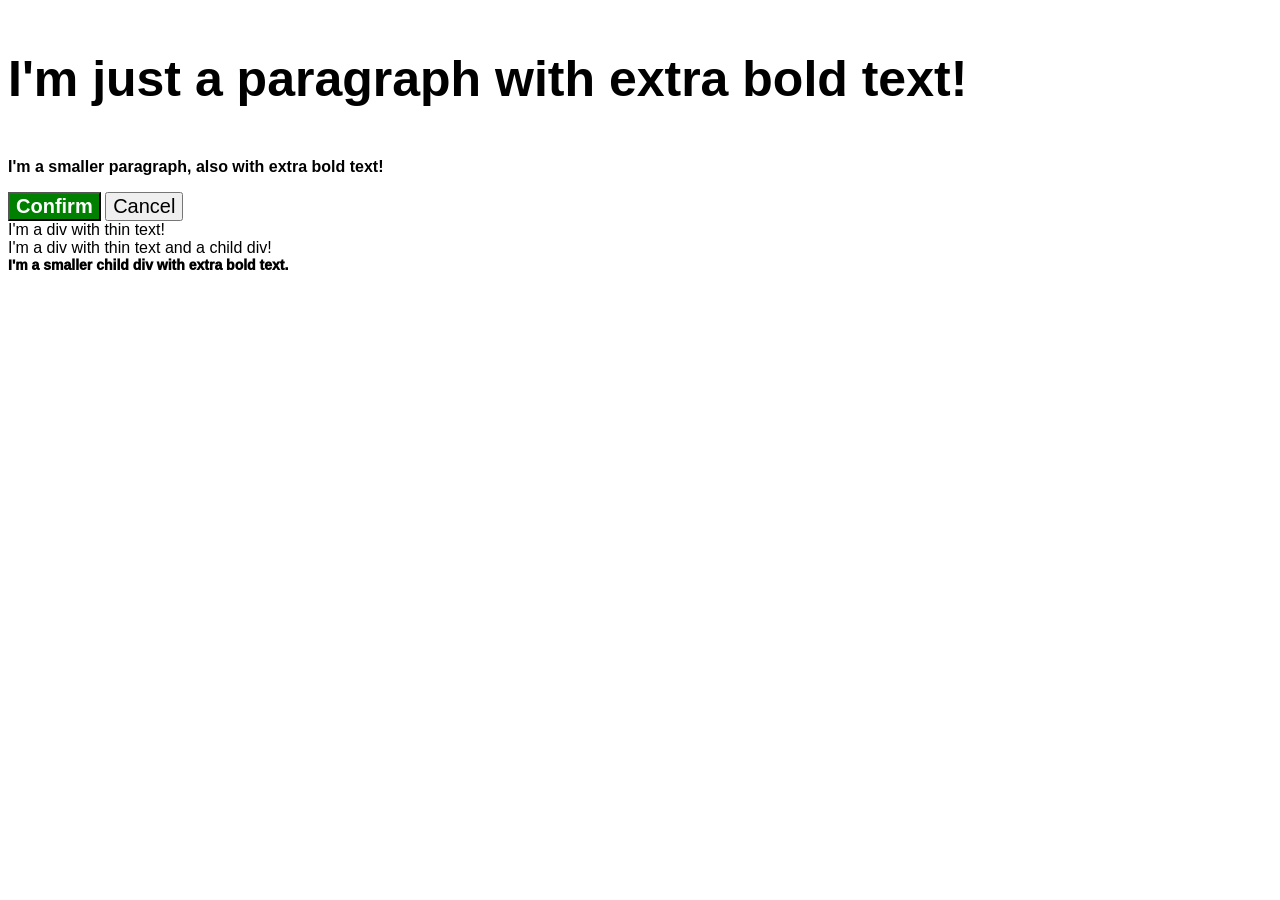
<file: foundations/cascade/01-cascade-fix/index.html>
<!DOCTYPE html>
<html lang="en">
  <head>
    <meta charset="UTF-8">
    <meta http-equiv="X-UA-Compatible" content="IE=edge">
    <meta name="viewport" content="width=device-width, initial-scale=1.0">
    <title>Fix the Cascade</title>
    <link rel="stylesheet" href="style.css">
  </head>
  <body>
    <p class="para">I'm just a paragraph with extra bold text!</p>
    <p class="small-para">I'm a smaller paragraph, also with extra bold text!</p>

    <button id="confirm-button" class="button confirm">Confirm</button>
    <button id="cancel-button" class="button cancel">Cancel</button>

    <div class="text">I'm a div with thin text!</div>
    <div class="text">I'm a div with thin text and a child div!
      <div class="text child">I'm a smaller child div with extra bold text.</div>
    </div>
  </body>
</html>
</file>
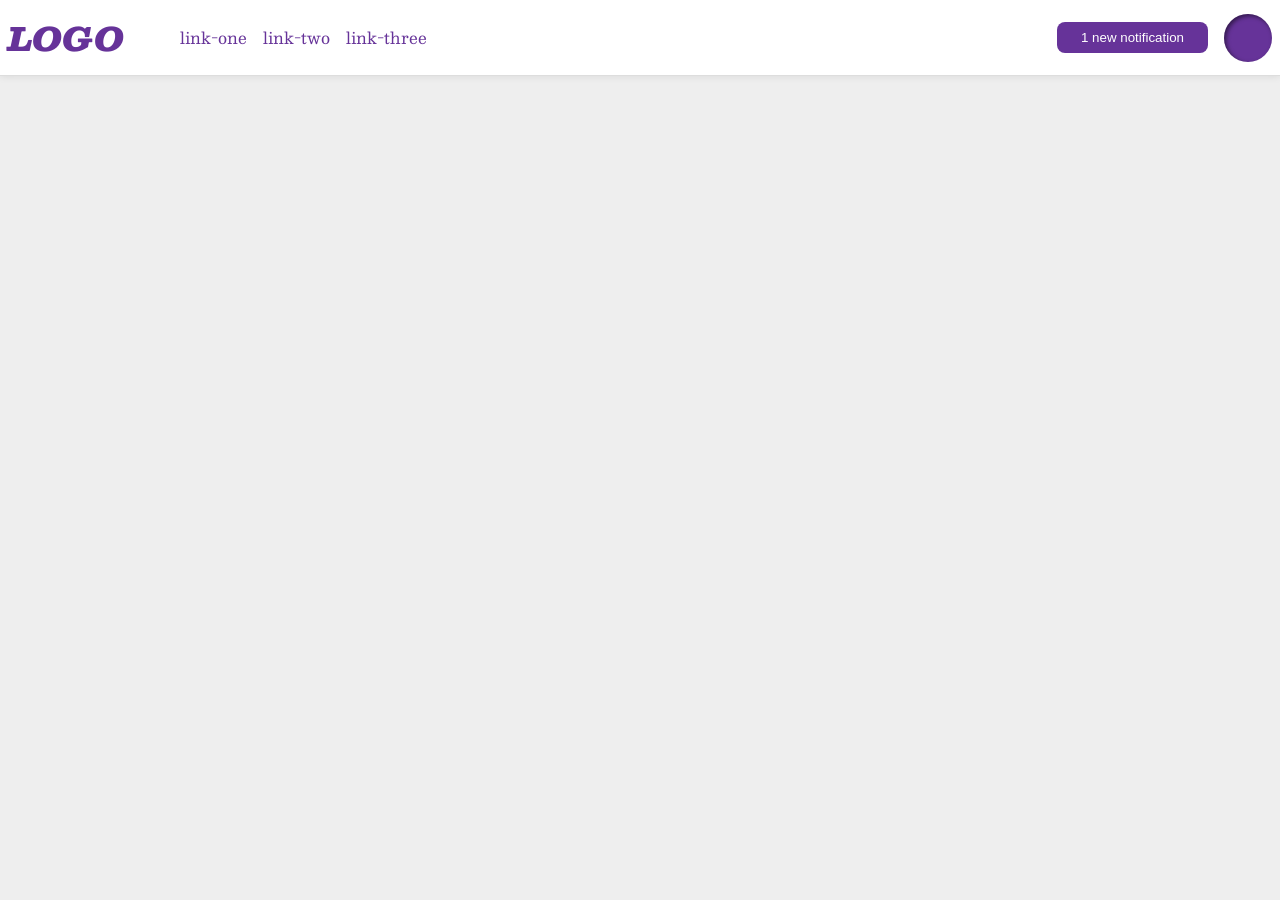
<file: foundations/flex/03-flex-header-2/index.html>
<!DOCTYPE html>
<html lang="en">
  <head>
    <meta charset="UTF-8">
    <meta http-equiv="X-UA-Compatible" content="IE=edge">
    <meta name="viewport" content="width=device-width, initial-scale=1.0">
    <title>Flex Header 2</title>
    <link rel="stylesheet" href="style.css">
  </head>
  <body>
    <div class="header">
      <div class="left">
        <div class="logo">
          LOGO
        </div>
        <ul class="links">
          <li><a href="https://google.com">link-one</a></li>
          <li><a href="https://google.com">link-two</a></li>
          <li><a href="https://google.com">link-three</a></li>
        </ul>
      </div>
     <div class="right">
        <button class="notifications">
          1 new notification
        </button>
        <div class="profile-image"></div>
     </div>
    </div>
  </body>
</html>
</file>
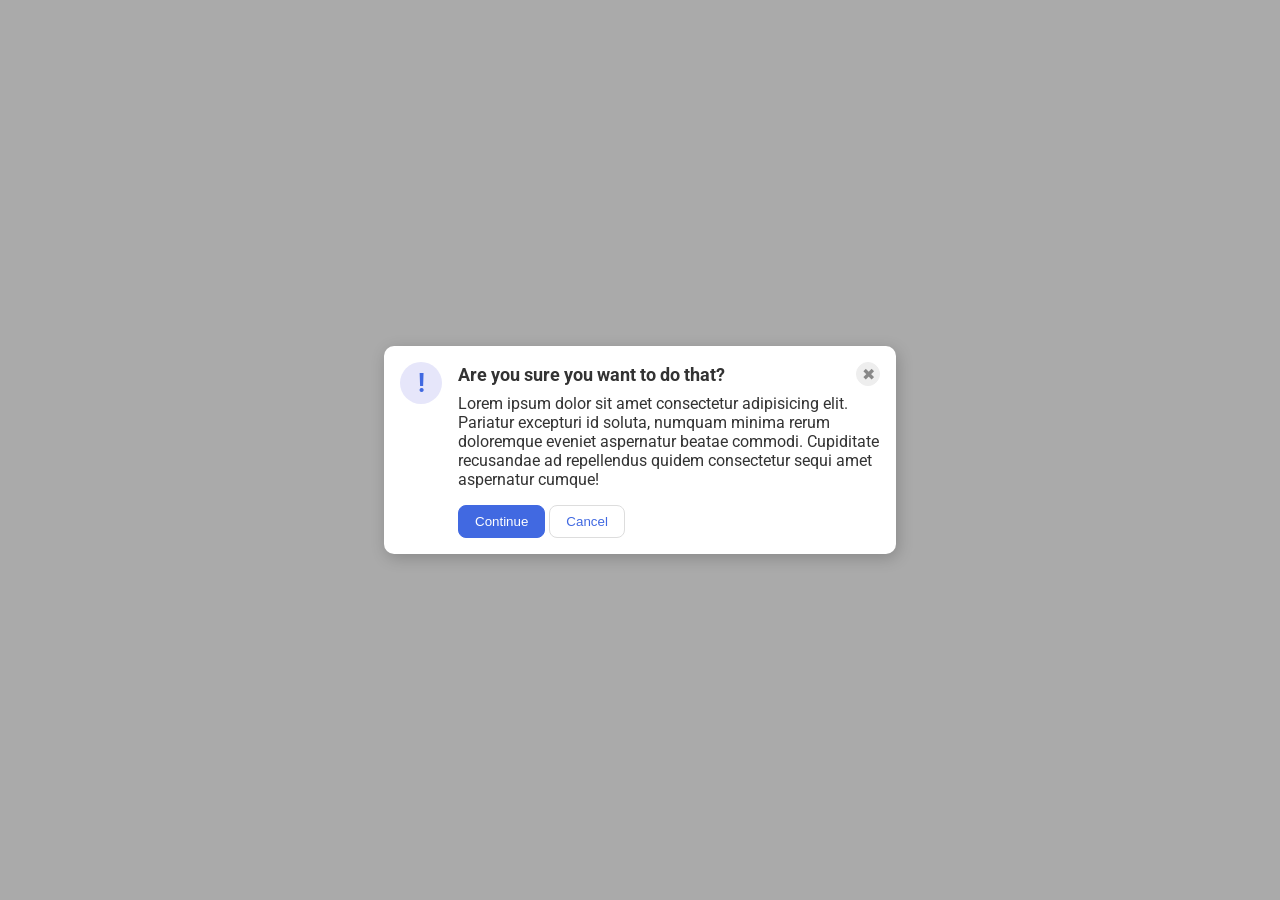
<file: foundations/flex/05-flex-modal/index.html>
<!DOCTYPE html>
<html lang="en">
  <head>
    <meta charset="UTF-8">
    <meta http-equiv="X-UA-Compatible" content="IE=edge">
    <meta name="viewport" content="width=device-width, initial-scale=1.0">
    <link rel="stylesheet" href="style.css">
    <title>Modal</title>
  </head>
  <body>
    <div class="modal">
      <div class="icon">!</div>
        <div class="container">
          <div class="header">Are you sure you want to do that?           
            <button class="close-button">✖</button>
          </div>
          <div class="text">Lorem ipsum dolor sit amet consectetur adipisicing elit. Pariatur excepturi id soluta, numquam minima rerum doloremque eveniet aspernatur beatae commodi. Cupiditate recusandae ad repellendus quidem consectetur sequi amet aspernatur cumque!</div>
          <button class="continue">Continue</button>
          <button class="cancel">Cancel</button>
     </div>
    </div>
  </body>
</html>
</file>
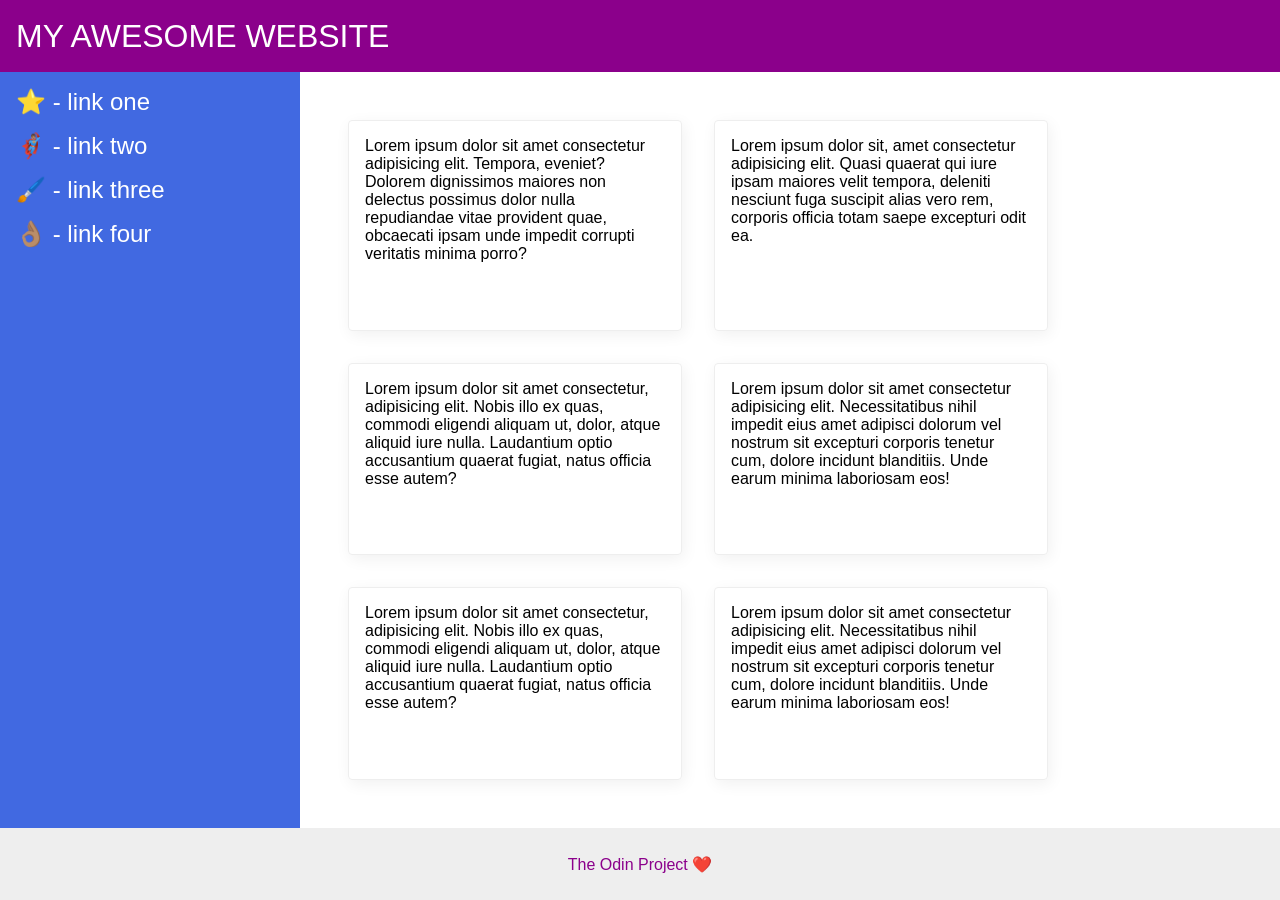
<file: foundations/flex/07-flex-layout-2/index.html>
<!DOCTYPE html>
<html lang="en">
  <head>
    <meta charset="UTF-8">
    <meta http-equiv="X-UA-Compatible" content="IE=edge">
    <meta name="viewport" content="width=device-width, initial-scale=1.0">
    <title>The Holy Grail</title>
    <link rel="stylesheet" href="style.css">
  </head>
  <body>
    <div class="header">
      MY AWESOME WEBSITE
    </div>
    <div class="body">
      <div class="sidebar">
        <ul>
          <li><a href="#">⭐ - link one</a></li>
          <li><a href="#">🦸🏽‍♂️ - link two</a></li>
          <li><a href="#">🖌️ - link three</a></li>
          <li><a href="#">👌🏽 - link four</a></li>
        </ul>
      </div>
      <div class="container">
        <div class="card">Lorem ipsum dolor sit amet consectetur adipisicing elit. Tempora, eveniet? Dolorem dignissimos maiores non delectus possimus dolor nulla repudiandae vitae provident quae, obcaecati ipsam unde impedit corrupti veritatis minima porro?</div>
        <div class="card">Lorem ipsum dolor sit, amet consectetur adipisicing elit. Quasi quaerat qui iure ipsam maiores velit tempora, deleniti nesciunt fuga suscipit alias vero rem, corporis officia totam saepe excepturi odit ea.</div>
        <div class="card">Lorem ipsum dolor sit amet consectetur, adipisicing elit. Nobis illo ex quas, commodi eligendi aliquam ut, dolor, atque aliquid iure nulla. Laudantium optio accusantium quaerat fugiat, natus officia esse autem?</div>
        <div class="card">Lorem ipsum dolor sit amet consectetur adipisicing elit. Necessitatibus nihil impedit eius amet adipisci dolorum vel nostrum sit excepturi corporis tenetur cum, dolore incidunt blanditiis. Unde earum minima laboriosam eos!</div>
        <div class="card">Lorem ipsum dolor sit amet consectetur, adipisicing elit. Nobis illo ex quas, commodi eligendi aliquam ut, dolor, atque aliquid iure nulla. Laudantium optio accusantium quaerat fugiat, natus officia esse autem?</div>
        <div class="card">Lorem ipsum dolor sit amet consectetur adipisicing elit. Necessitatibus nihil impedit eius amet adipisci dolorum vel nostrum sit excepturi corporis tenetur cum, dolore incidunt blanditiis. Unde earum minima laboriosam eos!</div>
      </div>
    </div>
    <div class="footer">
      The Odin Project ❤️
    </div>
  </body>
</html>
</file>
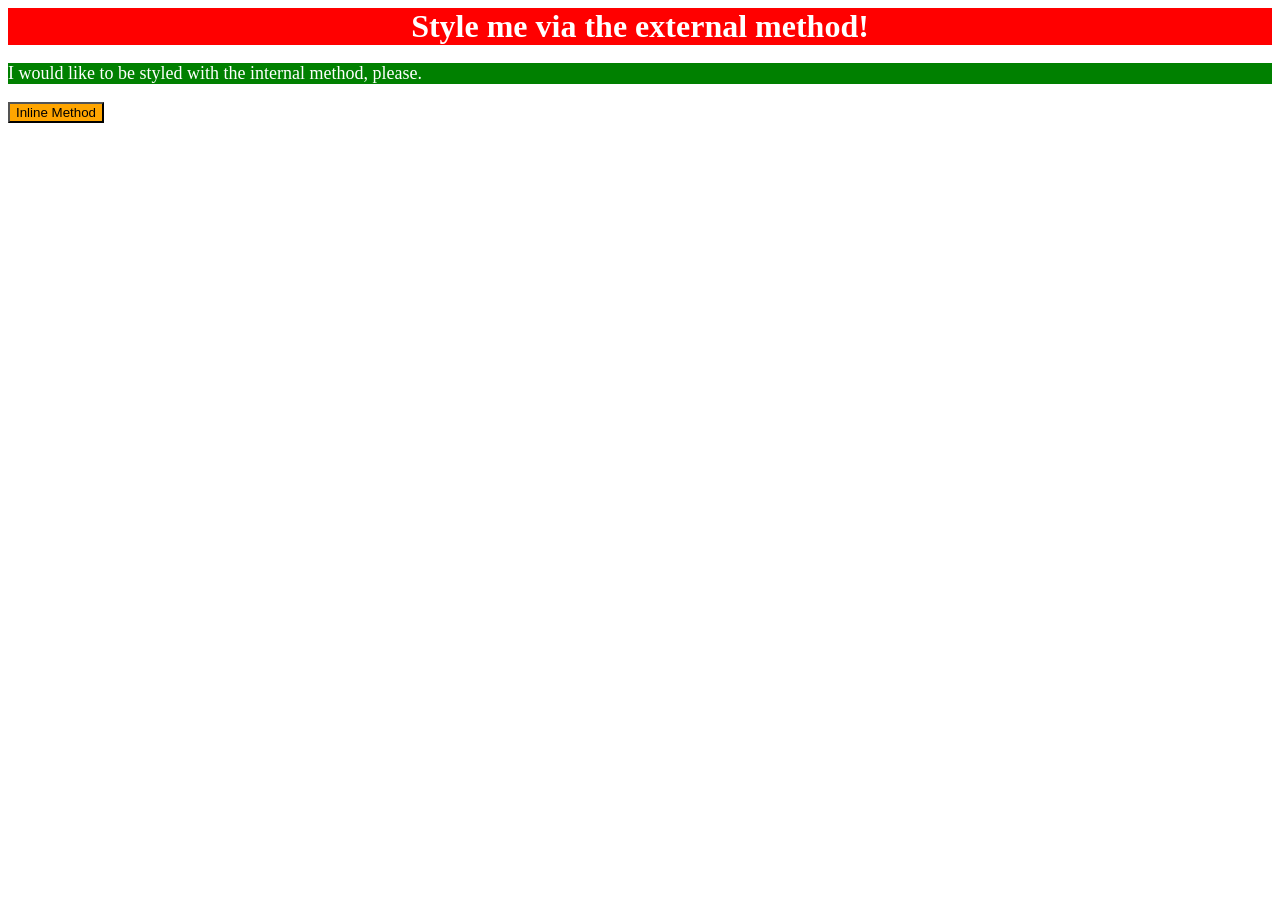
<file: foundations/intro-to-css/01-css-methods/index.html>
<!DOCTYPE html>
<html lang="en">
  <head>
    <meta charset="UTF-8">
    <meta http-equiv="X-UA-Compatible" content="IE=edge">
    <meta name="viewport" content="width=device-width, initial-scale=1.0">
    <link rel="stylesheet" href="styles.css">
    <title>Methods for Adding CSS</title>

    <style>
      p {
        color:white;
        background-color: green;
        font-size: 18px;
      }
    </style>
  </head>
  <body>
    <div>Style me via the external method!</div>
    <p>I would like to be styled with the internal method, please.</p>
    <button style="color: black; background-color:orange ;font: 18px;"<button>Inline Method</button>
  </body>
</html>
</file>
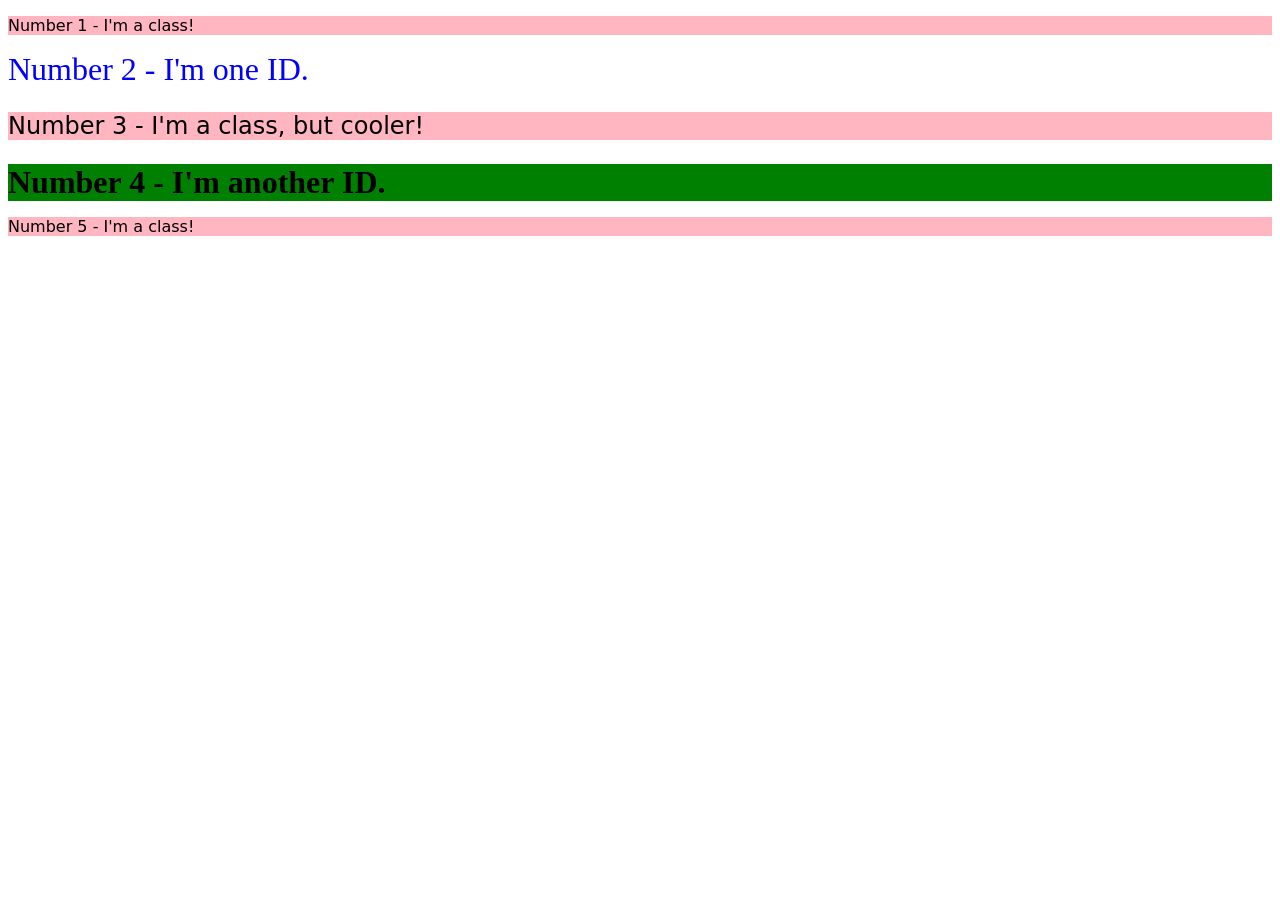
<file: foundations/intro-to-css/02-class-id-selectors/index.html>
<!DOCTYPE html>
<html lang="en">
  <head>
    <meta charset="UTF-8">
    <meta http-equiv="X-UA-Compatible" content="IE=edge">
    <meta name="viewport" content="width=device-width, initial-scale=1.0">
    <title>Class and ID Selectors</title>
    <link rel="stylesheet" href="style.css">
  </head>
  <body>
    <p class="odd">Number 1 - I'm a class!</p>
    <div id="two">Number 2 - I'm one ID.</div>
    <p class="odd adjust-font-size">Number 3 - I'm a class, but cooler!</p>
    <div id="four">Number 4 - I'm another ID.</div>
    <p class="odd"> Number 5 - I'm a class!</p>
  </body>
</html>
</file>
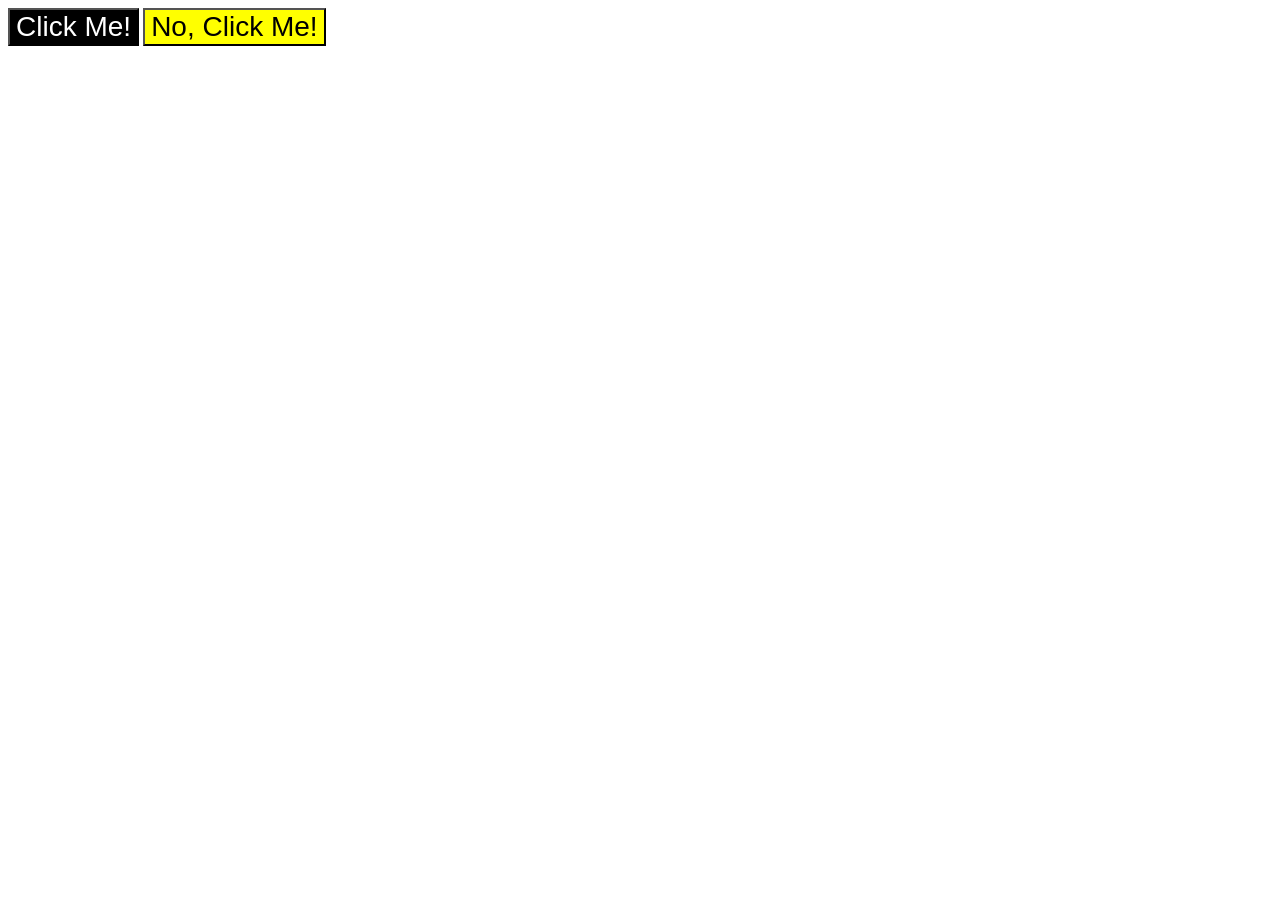
<file: foundations/intro-to-css/03-grouping-selectors/index.html>
<!DOCTYPE html>
<html lang="en">
  <head>
    <meta charset="UTF-8">
    <meta http-equiv="X-UA-Compatible" content="IE=edge">
    <meta name="viewport" content="width=device-width, initial-scale=1.0">
    <title>Grouping Selectors</title>
    <link rel="stylesheet" href="style.css">
  </head>
  <body>
    <button class = "first">Click Me!</button>
    <button class="second">No, Click Me!</button>
  </body>
</html>
</file>
<file: foundations/cascade/01-cascade-fix/style.css>
body {
  font-family: Arial, Helvetica, sans-serif;
}

.para,
.small-para {
  color: hsl(0, 0%, 0%);
  font-weight: 800;
}
.para {
  font-size: 50px;
}

.confirm {
  background: green;
  color: white;
  font-weight: bold;
} 

.button {
  background-color: green(255, 255, 255);
  color: white(0, 0, 0);
  font-size: 20px;
}

div.child {
  color: rgb(0, 0, 0);
  font-weight: 1000;
  font-size: 14px;
}

text {
  color: rgb(0, 0, 0);
  font-size: 52px;
  font-weight: 100;
}
</file>
<file: foundations/flex/03-flex-header-2/style.css>
/* this is some magical font-importing.  
you'll learn about it later. */
@import url('https://fonts.googleapis.com/css2?family=Besley:ital,wght@0,400;1,900&display=swap');

body {
  margin: 0;
  background: #eee;
  font-family: Besley, serif;
  
}

.header {
  background: white;
  border-bottom: 1px solid #ddd;
  box-shadow: 0 0 8px rgba(0,0,0,.1);
  display: flex;
  justify-content: space-between;
  padding: 8px;
}

.profile-image {
  background: rebeccapurple;
  box-shadow: inset 2px 2px 4px rgba(0,0,0,.5);
  border-radius: 50%;
  width: 48px;
  height: 48px;
}

.logo {
  color: rebeccapurple;
  font-size: 32px;
  font-weight: 900;
  font-style: italic;

}

button {
  border: none;
  border-radius: 8px;
  background: rebeccapurple;
  color: white;
  padding: 8px 24px;
}

a {
  /* this removes the line under our links */
  text-decoration: none;
  color: rebeccapurple;
}

ul {
  list-style-type: none;
  display: flex;
  gap: 16px;
}
.left,
.right{
  display: flex;
  align-items: center;
  gap: 16px;
}
</file>
<file: foundations/flex/05-flex-modal/style.css>
@import url('https://fonts.googleapis.com/css2?family=Roboto:wght@400;700&display=swap');

html, body {
  height: 100%;
}

body {
  font-family: Roboto, sans-serif;
  margin: 0;
  background: #aaa;
  color: #333;
  /* I'll give you this one for free lol */
  display: flex;
  align-items: center;
  justify-content: center;
}
.header{
  display: flex;
  align-items: center;
  justify-content: space-between;
  font-size: 26px;
  font-size: 18px;
  font-weight: 700;
  margin-bottom: 8px;

}
.text {
  margin-bottom: 16px;
}
.modal {
  background: white;
  width: 480px;
  border-radius: 10px;
  box-shadow: 2px 4px 16px rgba(0,0,0,.2);
  display: flex;
  gap: 16px;
  padding: 16px;
}

.icon {
  color: royalblue;
  font-size: 26px;
  font-weight: 700;
  background: lavender;
  width: 42px;
  height: 42px;
  border-radius: 50%;
  display: flex;
  align-items: center;
  justify-content: center;
  flex-shrink: 0;
}

.close-button {
  background: #eee;
  border-radius: 50%;
  color: #888;
  font-weight: 400;
  font-size: 16px;
  height: 24px;
  width: 24px;
  display: flex;
  align-items: center;
  justify-content: center;
  border: 1px solid #eee;
  padding: 0;
}

button {
  cursor: pointer;
  padding: 8px 16px;
  border-radius: 8px;
}

button.continue {
  background: royalblue;
  border: 1px solid royalblue;
  color: white;
}

button.cancel {
  background: white;
  border: 1px solid #ddd;
  color: royalblue;
}
</file>
<file: foundations/flex/07-flex-layout-2/style.css>
body {
  font-family: -apple-system, BlinkMacSystemFont, 'Segoe UI', Roboto, Oxygen, Ubuntu, Cantarell, 'Open Sans', 'Helvetica Neue', sans-serif;
  margin: 0;
  min-height: 100vh;
  display: flex;
  flex-direction: column;
}

.header {
  font-size: 32px;
  font-weight: 900px;
  display: flex;
  align-items: center;
  height: 72px;
  background: darkmagenta;
  color: white;
  padding: 0 16px;
}
li {
  margin-bottom: 16px;
}
.body{
  flex: 1;
  display: flex;
}
.footer {
  display: flex;
  align-items: center;
  justify-content: center;
  height: 72px;
  background: #eee;
  color: darkmagenta;
}

.sidebar {
  width: 300px;
  background: royalblue;
  box-sizing: border-box;
  flex-shrink:0 ;
  padding: 16px;
  
}

.card {
  border: 1px solid #eee;
  box-shadow: 2px 4px 16px rgba(0,0,0,.06);
  border-radius: 4px;
  padding: 16px;
  width: 300px;
}
ul{
  list-style-type: none;
  margin: 0;
  padding: 0;
}
a {
  color: white;
  text-decoration: none;
  font-size: 24px;
}

.container {
  padding: 48px;
  display: flex;
  flex-wrap: wrap;
  gap: 32px;
}
</file>
<file: foundations/intro-to-css/01-css-methods/styles.css>
/* styles.css */

div {
  color: white;
  background-color: Red;
  font-size: 32px;
  font-weight: bold;
  text-align: center;
}
</file>
<file: foundations/intro-to-css/02-class-id-selectors/style.css>
/* Add CSS Styling */
/* styles.css */

.odd{
  background-color: lightpink;
  font-family: Verdana, "DejaVu Sans", sans-serif;
}
.adjust-font-size{
    font-size: 24px;
}
#two{
    color: blue;
    font-size: 32px;
}
#four{
    background-color: green;
    font-size: 32px;
    font-weight: bold;
}
</file>
<file: foundations/intro-to-css/03-grouping-selectors/style.css>
/* Add CSS Styling */
.first,
.second {
  font-size: 28px;
  font-family: Helvetica, Times New Roman,sans-serif;
}
.first{
    background-color: black;
    color:white;
}
.second{
    background-color: yellow;
}
</file>
